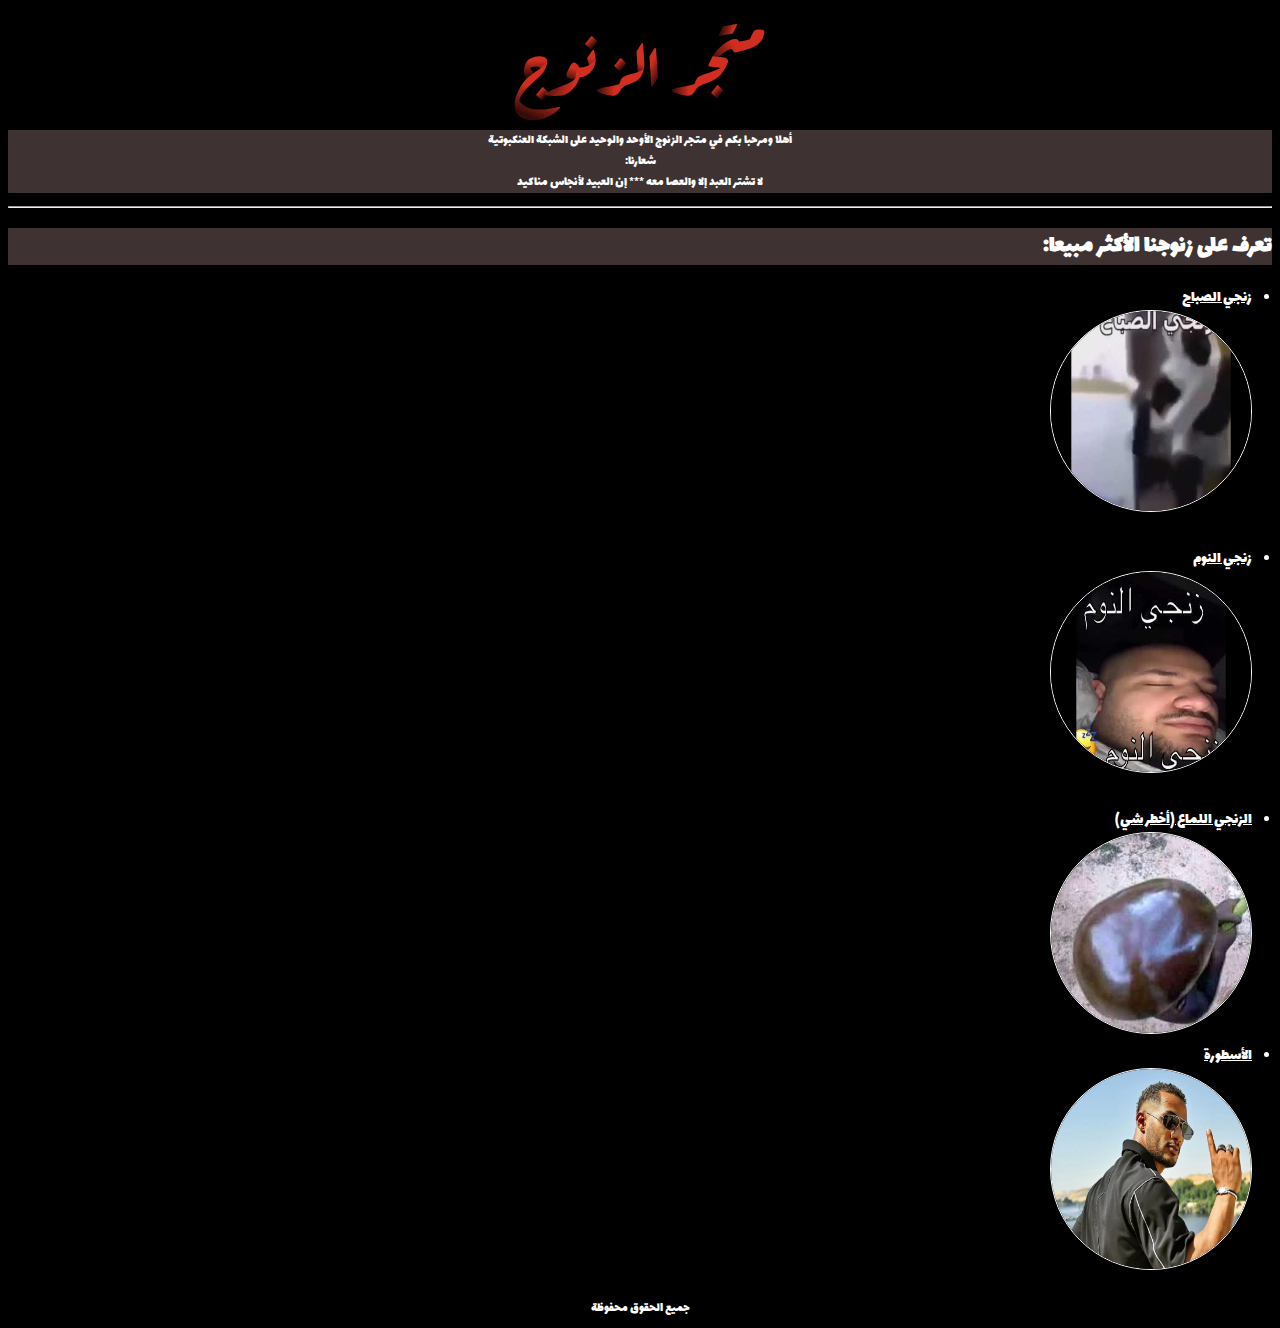
<file: index.html>
<!DOCTYPE html>
<html lang="ar">
    <head>
        <meta charset="UTF-8">
        <title>متجر الزنوج</title>
        <link rel="stylesheet" href="./stylemain.css"/>
        <link rel="preconnect" href="https://fonts.googleapis.com">
        <link rel="preconnect" href="https://fonts.gstatic.com" crossorigin>
        <link href="https://fonts.googleapis.com/css2?family=Aref+Ruqaa+Ink:wght@400;700&display=swap" rel="stylesheet">
        <link href="https://fonts.googleapis.com/css2?family=Aref+Ruqaa+Ink:wght@400;700&family=Lalezar&display=swap" rel="stylesheet">
    <body>
        <h1>متجر الزنوج</h1>
        <p>أهلا ومرحبا بكم في متجر الزنوج الأوحد والوحيد على الشبكة العنكبوتية <br/>
        :شعارنا<br/>
        لا تشتر العبد إلا والعصا معه *** إن العبيد لأنجاس مناكيد</p>
        <hr/>
        <h2 class="right">:تعرف على زنوجنا الأكثر مبيعا</h2>
        <ul>
            <li>
                <a href="./our%20niggas/saba7.html">زنجي الصباح<br/>
                    <img src="./pics/saba7.jpg" alt="زنجي الصباح"/></a>
            </li>
            <br/>
            <li>
                <a href="./our%20niggas/noom.html"> زنجي النوم <br/>
                    <img src="./pics/noom.jpg" alt="زنجي النوم"/></a>
            </li>
            <br/>
            <li>
                 <a href="./our%20niggas/lma3.html">الزنجي اللماع (أخطر شي)<br/>
                    <img src="./pics/lma3.jpg" alt="الزنجي اللماع"/></a>
            </li>
            <li>
                 <a href="./our%20niggas/m7mdrmdn.html">الأسطورة<br/>
                    <img src="./pics/m7mdrmdn.jpg" alt="الأسطورة"/></a>
            </li>
        </ul>
        <footer>
            <small>جميع الحقوق محفوظة</small>
        </footer>
    </body>
</html>
</file>
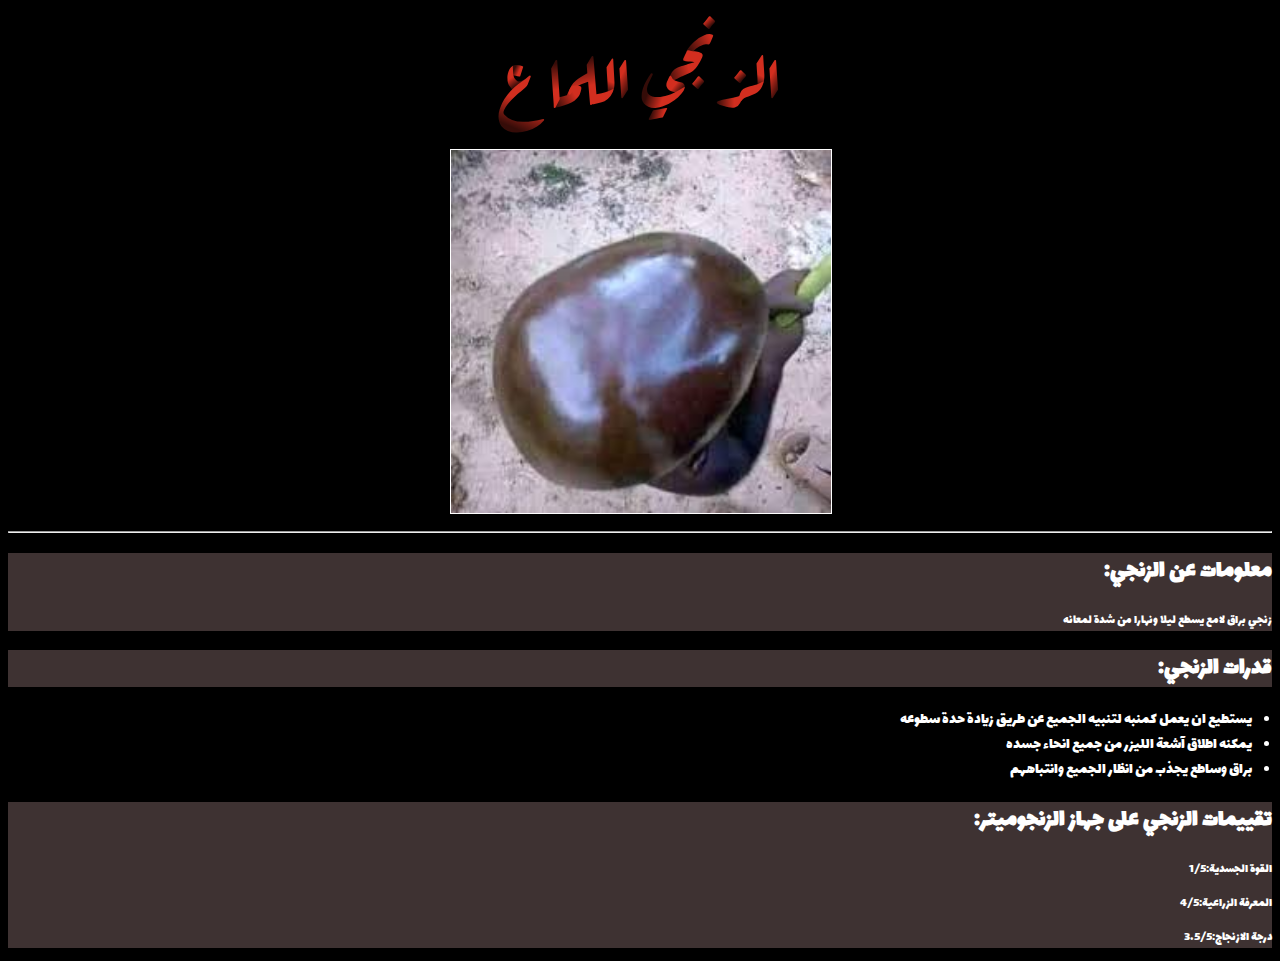
<file: our niggas/lma3.html>
<!DOCTYPE html>
<html lang="ar">
    <head>
        <meta charset="UTF-8">
        <title>الزنجي اللماع</title>
        <link rel="stylesheet" href="../stylesub.css"/>
        <link rel="preconnect" href="https://fonts.googleapis.com">
        <link rel="preconnect" href="https://fonts.gstatic.com" crossorigin>
        <link href="https://fonts.googleapis.com/css2?family=Aref+Ruqaa+Ink:wght@400;700&display=swap" rel="stylesheet">
        <link href="https://fonts.googleapis.com/css2?family=Aref+Ruqaa+Ink:wght@400;700&family=Lalezar&display=swap" rel="stylesheet">
    </head>
    <body>
    <h1>الزنجي اللماع</h1>
        <img src="../pics/lma3.jpg"/>
        <hr/>
        <div>
            <h2>:معلومات عن الزنجي</h2>
            <p>زنجي براق لامع يسطع ليلا ونهارا من شدة لمعانه <br/></p>  
        </div>
        <h2>:قدرات الزنجي</h2>
        <ul>
            <li>يستطيع ان يعمل كمنبه لتنبيه الجميع عن طريق زيادة حدة سطوعه</li>
            <li>يمكنه اطلاق آشعة الليزر من جميع انحاء جسده</li>
            <li>براق وساطع يجذب من انظار الجميع وانتباههم</li>
        </ul>
        <div>
            <h2>:تقييمات الزنجي على جهاز الزنجوميتر</h2>
            <p>1/5:القوة الجسدية</p>
            <p>4/5:المعرفة الزراعية</p>
            <p>3.5/5:درجة الازنجاج</p>
        </div>

    </body>
</html>
</file>
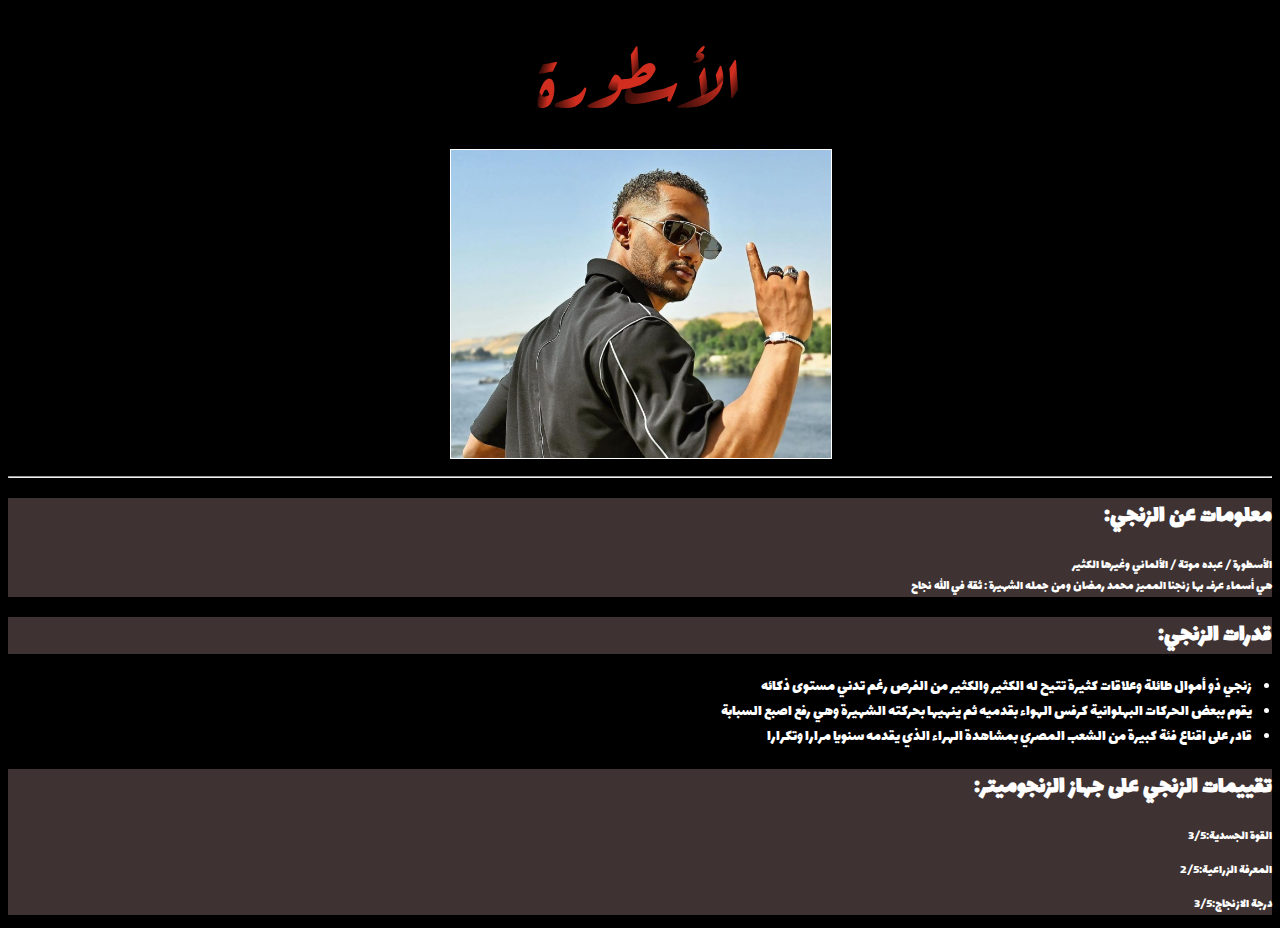
<file: our niggas/m7mdrmdn.html>
<!DOCTYPE html>
<html lang="ar">
    <head>
        <meta charset="UTF-8">
        <title>الأسطورة</title>
        <link rel="stylesheet" href="../stylesub.css"/>
        <link rel="preconnect" href="https://fonts.googleapis.com">
        <link rel="preconnect" href="https://fonts.gstatic.com" crossorigin>
        <link href="https://fonts.googleapis.com/css2?family=Aref+Ruqaa+Ink:wght@400;700&display=swap" rel="stylesheet">
        <link href="https://fonts.googleapis.com/css2?family=Aref+Ruqaa+Ink:wght@400;700&family=Lalezar&display=swap" rel="stylesheet">
    </head>
    <body>
        <h1>الأسطورة</h1>
        <img src="../pics/m7mdrmdn.jpg"/>
        <hr/>
        <div>
            <h2>:معلومات عن الزنجي</h2>
            <p>الأسطورة / عبده موتة / الألماني وغيرها الكثير<br/>
                هي أسماء عرف بها زنجنا المميز محمد رمضان
                ومن جمله الشهيرة : ثقة في الله نجاح
            </p>   
        </div>

        <h2>:قدرات الزنجي</h2>
        <ul>
            <li>
                زنجي ذو أموال طائلة وعلاقات كثيرة تتيح له الكثير والكثير من الفرص رغم تدني مستوى ذكائه
            </li>
            <li>
                يقوم ببعض الحركات البهلوانية كرفس الهواء بقدميه ثم ينهيها بحركته الشهيرة وهي رفع اصبع السبابة 
            </li>
            <li>
                قادر على اقناع فئة كبيرة من الشعب المصري بمشاهدة الهراء الذي يقدمه سنويا مرارا وتكرارا
            </li>
        </ul>
        <div>
        <h2>:تقييمات الزنجي على جهاز الزنجوميتر</h2>
        <p>3/5:القوة الجسدية</p>
        <p>2/5:المعرفة الزراعية</p>
        <p>3/5:درجة الازنجاج</p>   
        </div>

    </body>
</html>
</file>
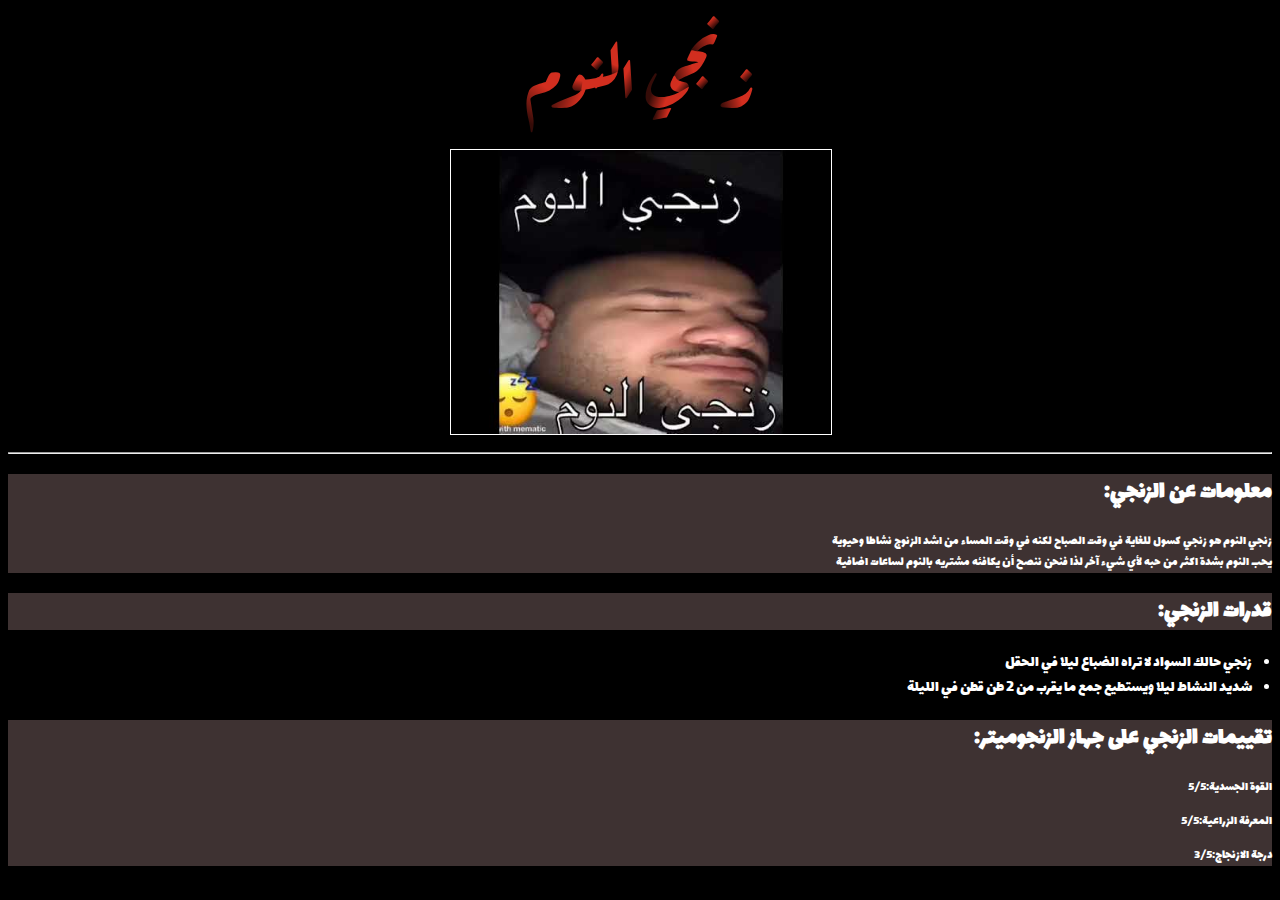
<file: our niggas/noom.html>
<!DOCTYPE html>
<html lang="ar">
    <head>
        <meta charset="UTF-8">
        <title>زنجي النوم</title>
        <link rel="stylesheet" href="../stylesub.css"/>
        <link rel="preconnect" href="https://fonts.googleapis.com">
        <link rel="preconnect" href="https://fonts.gstatic.com" crossorigin>
        <link href="https://fonts.googleapis.com/css2?family=Aref+Ruqaa+Ink:wght@400;700&display=swap" rel="stylesheet">
        <link href="https://fonts.googleapis.com/css2?family=Aref+Ruqaa+Ink:wght@400;700&family=Lalezar&display=swap" rel="stylesheet">
    </head>
    <body>
        <h1>زنجي النوم</h1>
        <img src="../pics/noom.jpg"/>
        <hr/>
        <div>
            <h2>:معلومات عن الزنجي</h2>
            <p>زنجي النوم هو زنجي كسول للغاية في وقت الصباح لكنه في وقت المساء من اشد الزنوج نشاطا وحيوية<br/>
                يحب النوم بشدة اكثر من حبه لأي شيء آخر لذا فنحن ننصح أن يكافئه مشتريه بالنوم لساعات اضافية
            </p>   
        </div>

        <h2>:قدرات الزنجي</h2>
        <ul>
            <li>زنجي حالك السواد لا تراه الضباع ليلا في الحقل</li>
            <li>شديد النشاط ليلا ويستطيع جمع ما يقرب من 2 طن قطن في الليلة</li>
        </ul>
        <div>
        <h2>:تقييمات الزنجي على جهاز الزنجوميتر</h2>
        <p>5/5:القوة الجسدية</p>
        <p>5/5:المعرفة الزراعية</p>
        <p>3/5:درجة الازنجاج</p>   
        </div>

    </body>
</html>
</file>
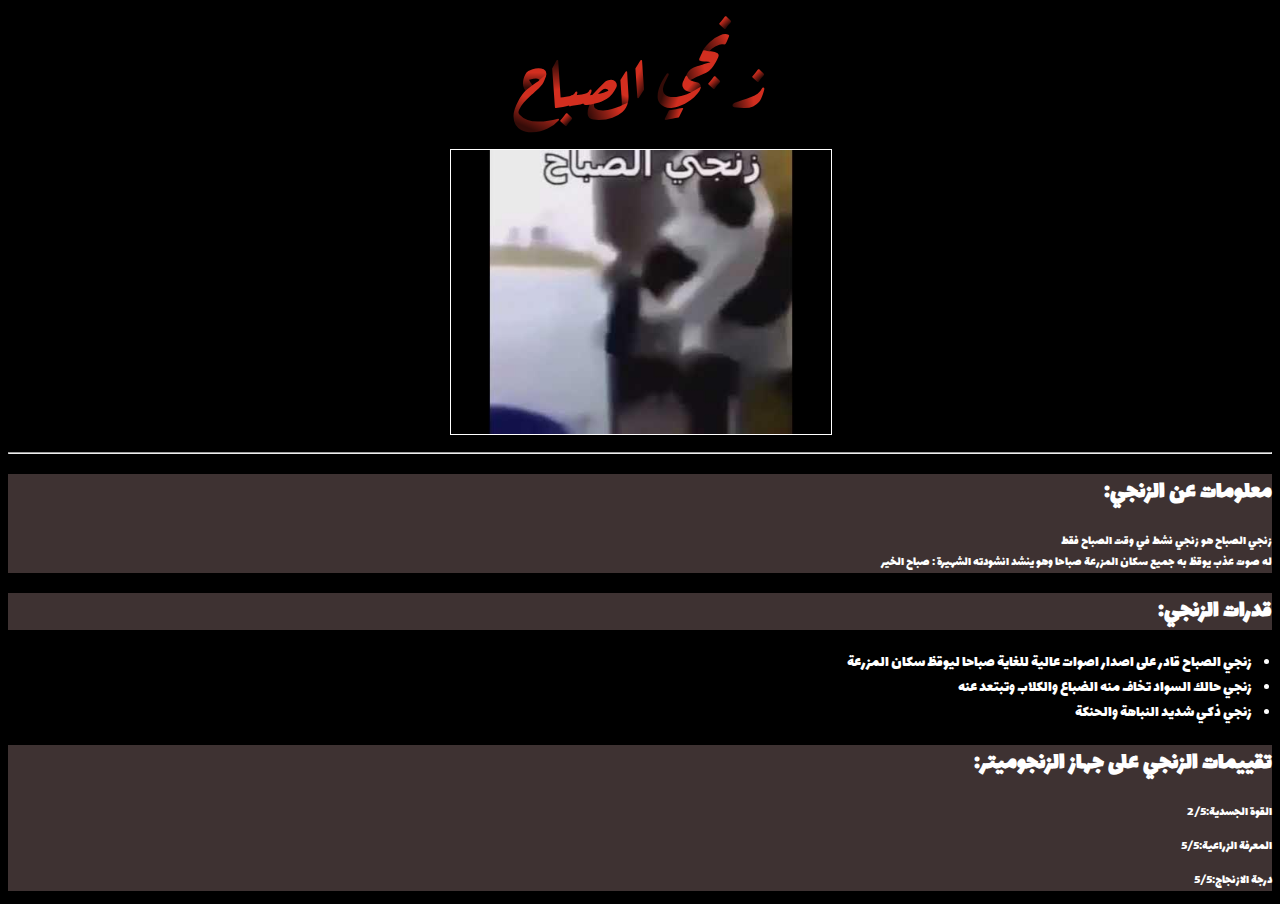
<file: our niggas/saba7.html>
<!DOCTYPE html>
<html lang="ar">
    <head>
        <meta charset="UTF-8">
        <title>زنجي الصباح</title>
        <link rel="stylesheet" href="../stylesub.css"/>
        <link rel="preconnect" href="https://fonts.googleapis.com">
        <link rel="preconnect" href="https://fonts.gstatic.com" crossorigin>
        <link href="https://fonts.googleapis.com/css2?family=Aref+Ruqaa+Ink:wght@400;700&display=swap" rel="stylesheet">
        <link href="https://fonts.googleapis.com/css2?family=Aref+Ruqaa+Ink:wght@400;700&family=Lalezar&display=swap" rel="stylesheet">
    </head>
    <body>
        <h1>زنجي الصباح</h1>
        <img src="../pics/saba7.jpg"/>
        <hr/>
        <div>
            <h2>:معلومات عن الزنجي</h2>
            <p>زنجي الصباح هو زنجي نشط في وقت الصباح فقط<br/>
                له صوت عذب يوقظ به جميع سكان المزرعة صباحا وهو ينشد انشودته الشهيرة : صباح الخير
            </p>
        </div>
        <h2>:قدرات الزنجي</h2>
        <ul>
            <li>زنجي الصباح قادر على اصدار اصوات عالية للغاية صباحا ليوقظ سكان المزرعة</li>
            <li>زنجي حالك السواد تخاف منه الضباع والكلاب وتبتعد عنه</li>
            <li>زنجي ذكي شديد النباهة والحنكة</li>
        </ul>
        <div>
        <h2>:تقييمات الزنجي على جهاز الزنجوميتر</h2>
        <p>2/5:القوة الجسدية</p>
        <p>5/5:المعرفة الزراعية</p>
        <p>5/5:درجة الازنجاج</p>    
        </div>

    </body>
</html>
</file>
<file: stylemain.css>
body{
    color:white;
    font-family: "Lalezar", system-ui;
    font-weight: 400;
}
html{
    background-color:black ;
}
p{
    font-size: small;
    text-align: center;
    background-color:#3E3232;
}
h1 {
    font-family: "Aref Ruqaa Ink", serif;
    font-weight: 700;
    text-align: center;
    font-size: 70px;
    margin:0;
}
h2 {
    text-align: right;
    background-color:#3E3232;
}
footer{
    text-align: center;
}
li{
    text-align: right;
    direction: rtl;
    margin-right: 20px;
}
img {
    width: 200px;
    height: 200px;
    border: 1px solid white;
    border-radius: 50%;
}
a{
    color: white;
}
</file>
<file: stylesub.css>
body{
    color:white;
    font-family: "Lalezar", system-ui;
    font-weight: 400;
}

html{
    background-color:black ;
}

p{
    font-size: small;
    text-align: right;
    background-color:#3E3232;
}

h1 {
    font-family: "Aref Ruqaa Ink", serif;
    font-weight: 700;
    text-align: center;
    font-size: 70px;
    margin: 20px 0px 20px 0px;
}

h2 {
    text-align: right;
    background-color:#3E3232;
}

li{
    text-align: right;
    direction: rtl;
    margin-right: 20px;
}

img {
    width: 30%;
    margin-left: 35%;
    height: 30%;
    border: 1px solid white;
}

div{
    background-color: #3E3232;
}
</file>
